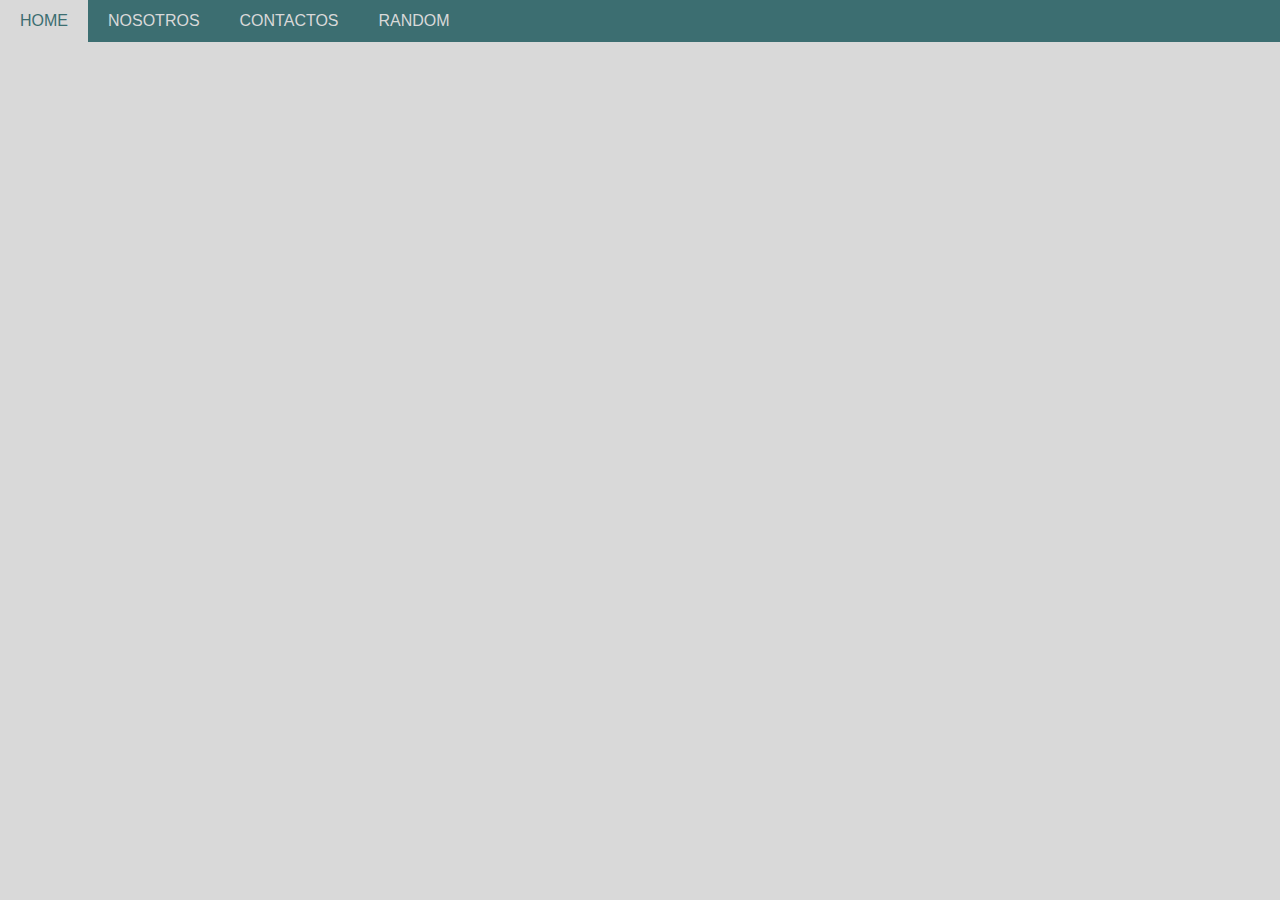
<file: index.html>
<!DOCTYPE html>
<html lang="es-CL">
<head>
    <meta charset="UTF-8">
    <meta http-equiv="X-UA-Compatible" content="IE=edge">
    <meta name="viewport" content="width=device-width, initial-scale=1.0">
    <meta name="author" content="_.lucasespinoza">
    <link href="CSS/estilo.css" rel="stylesheet">
    <title>Home</title>
</head>
<body>

    <!-- Ejemplo -->
    <!--Barra de navegacion-->
    <ul class="navbar">
        <li><a class="estasEn" href="index.html">HOME</a></li>
        <li><a href="nosotro.html">NOSOTROS</a></li>
        <li><a href="PHP/contacto.php">CONTACTOS</a></li>
        <li><a href="random.html">RANDOM</a></li>
    </ul>

</body>
</html>
</file>
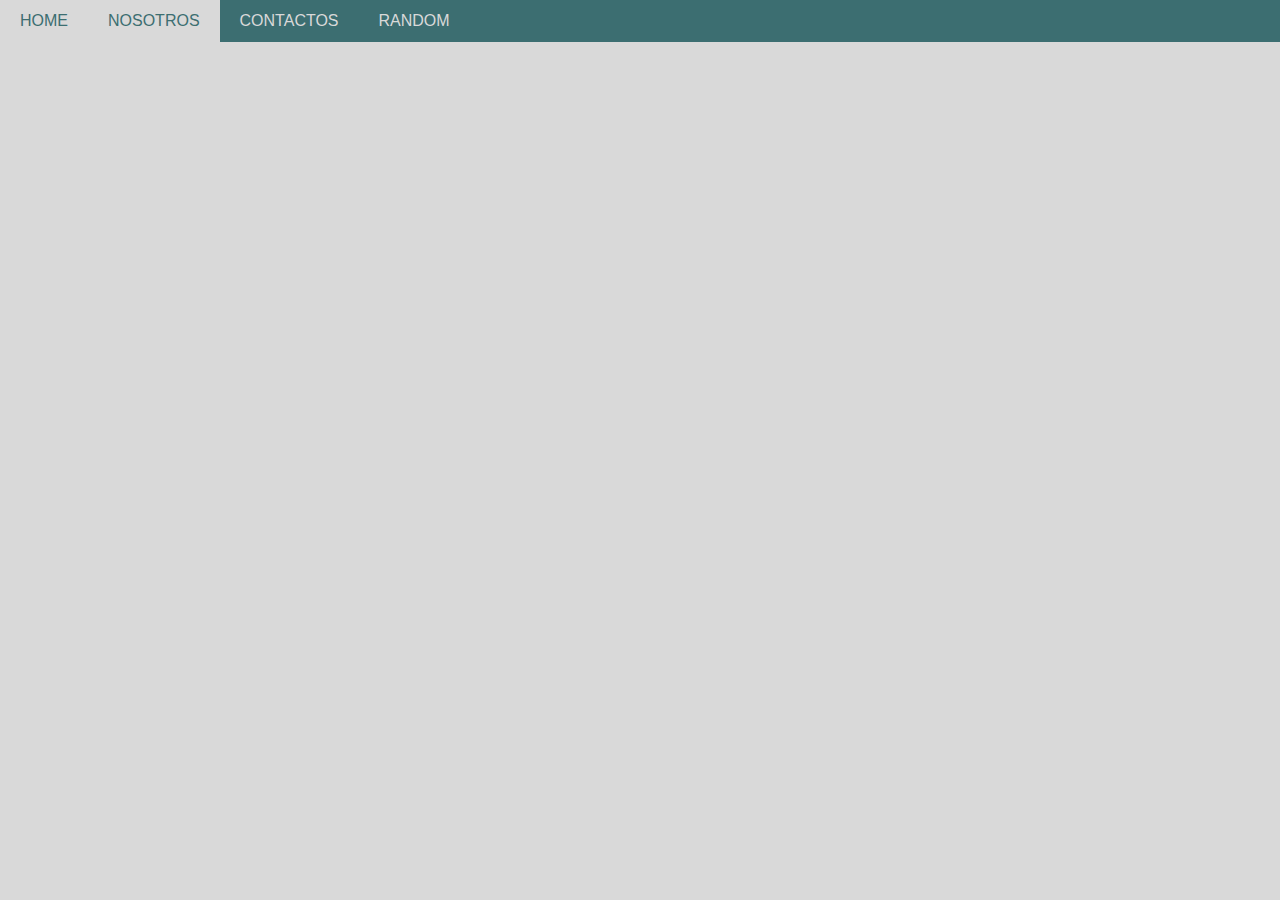
<file: nosotro.html>
<!DOCTYPE html>
<html lang="es-CL">
<head>
    <meta charset="UTF-8">
    <meta http-equiv="X-UA-Compatible" content="IE=edge">
    <meta name="viewport" content="width=device-width, initial-scale=1.0">
    <meta name="author" content="_.lucasespinoza">
    <link href="CSS/estilo.css" rel="stylesheet">
    <title>Nosotros</title>
</head>
<body>

    <!--Barra de navegacion-->
    <ul class="navbar">
        <li><a href="index.html">HOME</a></li>
        <li><a class="estasEn" href="nosotro.html">NOSOTROS</a></li>
        <li><a href="PHP/contacto.php">CONTACTOS</a></li>
        <li><a href="random.html">RANDOM</a></li>
    </ul>

</body>
</html>
</file>
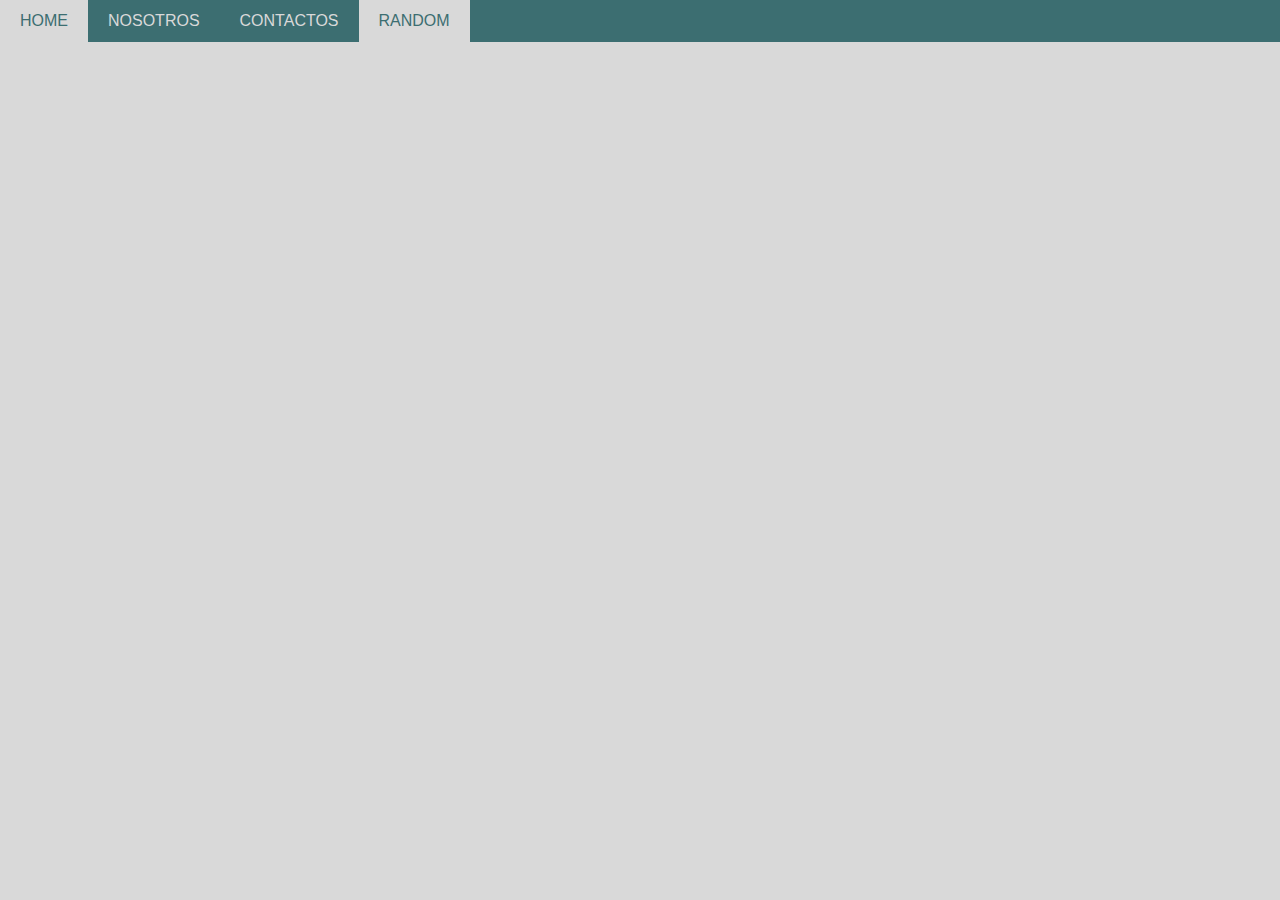
<file: random.html>
<!DOCTYPE html>
<html lang="es-CL">
<head>
    <meta charset="UTF-8">
    <meta http-equiv="X-UA-Compatible" content="IE=edge">
    <meta name="viewport" content="width=device-width, initial-scale=1.0">
    <meta name="author" content="_.lucasespinoza">
    <link href="CSS/estilo.css" rel="stylesheet">
    <title>Random</title>
</head>
<body>

    <!--Barra de navegacion-->
    <ul class="navbar">
        <li><a href="index.html">HOME</a></li>
        <li><a href="nosotro.html">NOSOTROS</a></li>
        <li><a href="PHP/contacto.php">CONTACTOS</a></li>
        <li><a class="estasEn" href="random.html">RANDOM</a></li>
    </ul>

</body>
</html>
</file>
<file: CSS/estilo.css>
* {
    margin: 0;
    padding: 0;
    font-family: 'Roboro', sans-serif;
}
body {
    background-color: #D9D9D9;
}

/* Barra de navegacion */
.navbar {
    list-style-type: none;
    overflow: hidden;
    background-color: #3C6E71;
}
.navbar li {
    float: left; 
}
.navbar li a {
    color: #D9D9D9;
    display: block;
    padding: 12px 20px;
    text-decoration: none;
}
.navbar li a:hover {
    color: #3C6E71;
    background-color: #D9D9D9;
}
.navbar li .estasEn {
    color: #3C6E71;
    background-color: #D9D9D9;
}

/* Secciona de formulario */
.formulario {
    background-color: #3C6E71;
    width: 500px;
    padding: 20px 40px;
    margin: 20px;
    border-radius: 3px;
}
.formulario div {
    display: grid;
    grid-template-columns: 1;
    grid-template-rows: 4;
}
.formulario div input {
    padding: 2px;
    padding-left: 10px;
    margin: 5px 0px;
    font-size: large;
    outline: none;
}
.formulario div input:focus{
    outline: none;
}
.formulario div input:active{
    outline: none;
}
.formulario #boton{
    display: flex;
    justify-content: center;
    margin-top: 10px;
}
.formulario button {
    background-color: #D9D9D9;
    padding: 6px;
    width: 400px;
    border:none;
    align-items: center;
    border-radius: 5px;
}
.formulario button:hover{
    background-color: white;
}
main {
    display: flex;
    justify-content: center;
}

/* Telefono */
#telefono {
    width: 300px;
}

/* Mensaje de exito al guardar en config.php */
#exito {
    text-align: center;
    margin-top: 100px;
}
</file>
